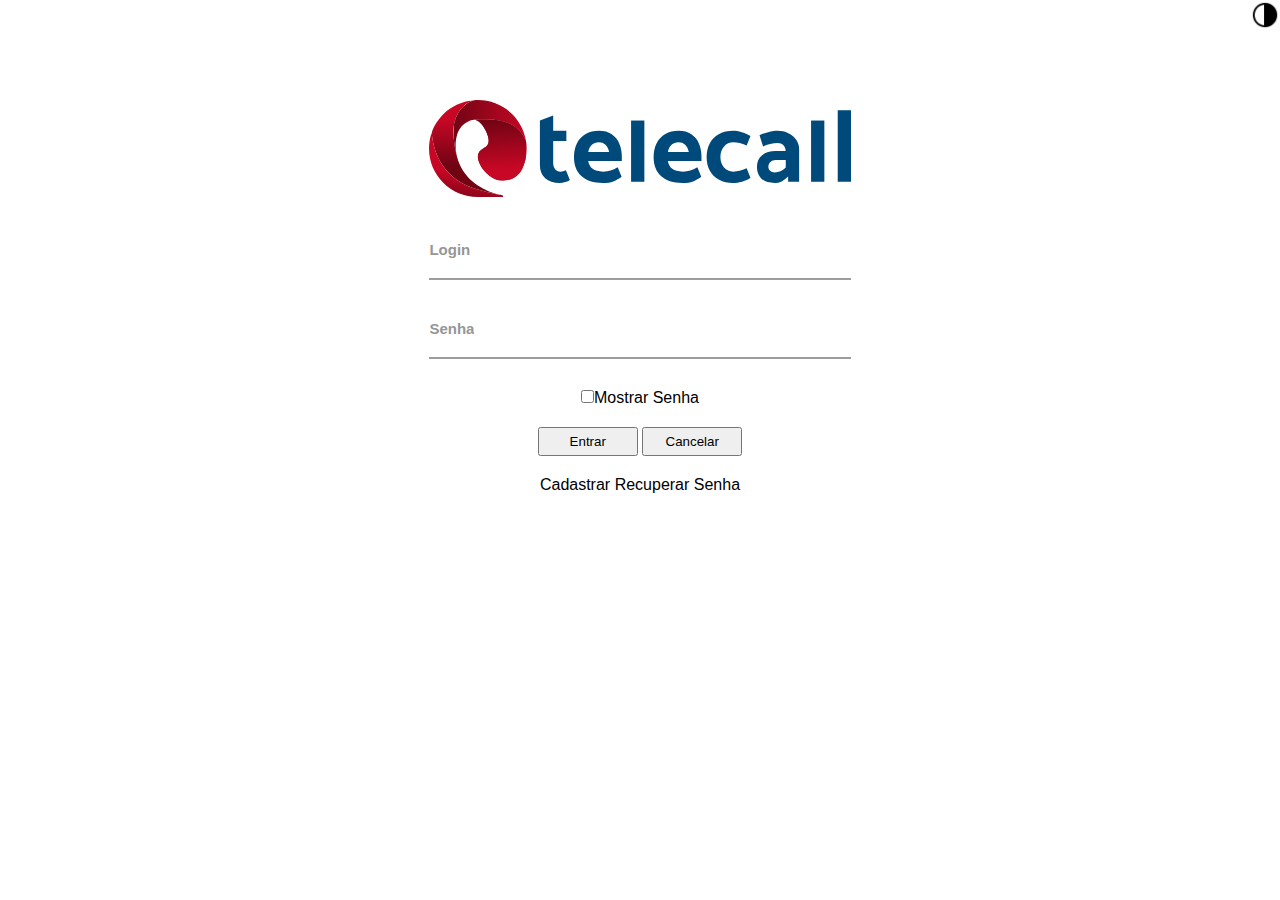
<file: TrabalhoUnisuam/index.html>
<!DOCTYPE html>
<html lang="pt-br">
<head>
    <meta charset="UTF-8">
    <meta name="viewport" content="width=device-width, initial-scale=1.0">
    <title>Telecall</title>
    <link rel="stylesheet" href="./estilo/style.css">
    <link href="https://cdn.jsdelivr.net/npm/bootstrap@5.3.2/dist/css/bootstrap.min.css" rel="stylesheet" integrity="sha384-T3c6CoIi6uLrA9TneNEoa7RxnatzjcDSCmG1MXxSR1GAsXEV/Dwwykc2MPK8M2HN" crossorigin="anonymous">
</head>
<body> 
    <!---------------------------- BOTÕES DE ACESSIBILIDADE------------------------------>
    <div class="btn-acessibilidade">
        <button onclick="myFunction()"><img src="./img/modo-escuro.png" alt="modo noturno"></button>
    <!-- <button onclick="letra()"><img src="acessibilidade.png" alt="modo letra alta"></button> --------->
    </div>

    <!--------------------------------------FORMULÁRIO---------------------------------------------------->
    <form>
        <img src="./img/telecall.svg" alt="telecall logo">
            <div class="input-form">
                <input type="text" name="login"  class="inputs" required>
                <label for="login">Login</label>
            </div>

            <div class="input-form">
                <input type="password" name="senha"  id="senha" class="inputs" required>
                <label for="senha">Senha</label>
           </div>
    <!--------------------------------------MOSTRAR SENHA------------------------------------------------->
           <div class="input-check">
                <input type="checkbox" name="mstrSenha" id="check">Mostrar Senha <br>
           </div>
    <!--------------------------------------BOTÕES DE CADASTRO-------------------------------------------->
            <div class="bnt-form">
                <input type="submit" value="Entrar" class="btn btn-danger">
                <input type="reset" value="Cancelar" class="btn btn-danger">
            </div>
    <!--------------------------------------LINKS DE NAEGAÇÃO--------------------------------------------->
            <div class="links-form">
                <a href="cadastrar.html">Cadastrar</a>
                <a href="#recuperarSenha">Recuperar Senha</a>
            </div>

    </form>
    <!--------------------------------------SCRIPT-------------------------------------------------------->
<script src="./script/acessibilidade.js"></script>
<script>
    const senha = document.getElementById("senha");
    const check = document.getElementById("check");

    check.onchange = function(e)    {
        senha.type = check.checked ? "text" : "password";
    };
</script>
</body>
</html>
</file>
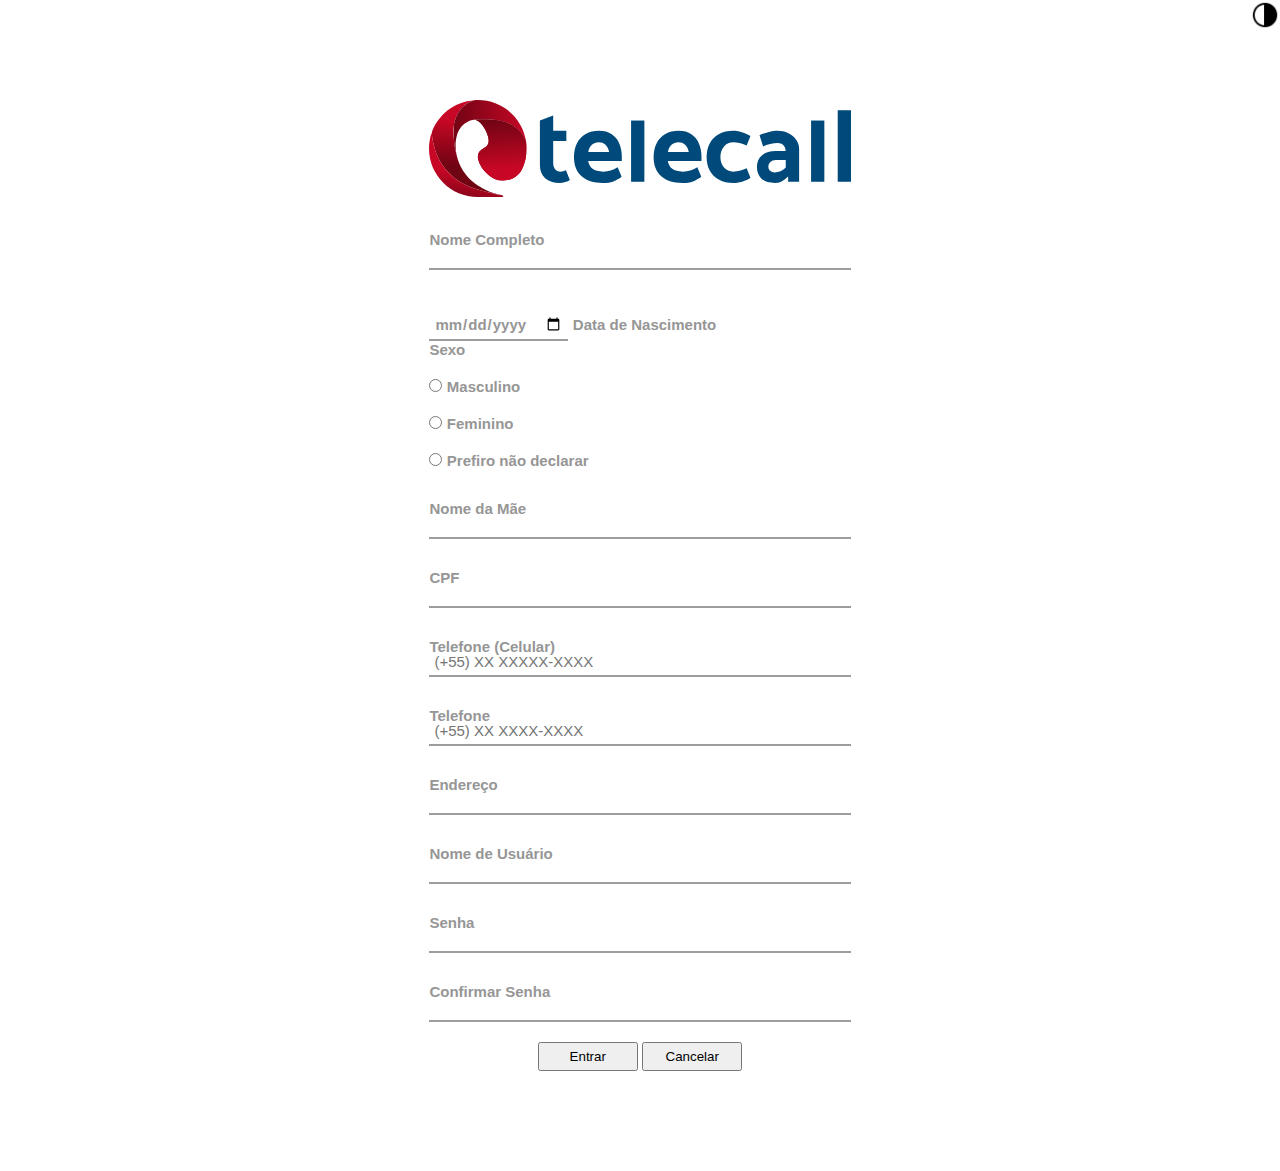
<file: TrabalhoUnisuam/cadastrar.html>
<!DOCTYPE html>
<html lang="pt-">
<head>
    <meta charset="UTF-8">
    <meta name="viewport" content="width=device-width, initial-scale=1.0">
    <link rel="stylesheet" href="./estilo/style1.css">
    <link href="https://cdn.jsdelivr.net/npm/bootstrap@5.3.2/dist/css/bootstrap.min.css" rel="stylesheet" integrity="sha384-T3c6CoIi6uLrA9TneNEoa7RxnatzjcDSCmG1MXxSR1GAsXEV/Dwwykc2MPK8M2HN" crossorigin="anonymous">
    <title>Cadastro</title>
</head>
<body>
     <!---------------------------- BOTÕES DE ACESSIBILIDADE--------------------------------------------->
     <div class="btn-acessibilidade">
        <button onclick="myFunction()"><img src="./img/modo-escuro.png" alt="modo noturno"></button>
    <!--<button onclick="letra()"><img src="acessibilidade.png" alt="modo letra alta"></button> --------->
    </div>
    <form>
        <img src="./img/telecall.svg" class="telecall">
            <div class="input-form">
                <input type="text" name="nome" class="inputs" minlength="15" maxlength="60" required>
                <label for="nome">Nome Completo</label>
            </div>
            <div class="input-date">
                <input type="date" name="data" required >
                <label for="data">Data de Nascimento</label>
            </div>

            <div class="input-radius">
                <label for="sexo">Sexo</label><br>
                <input type="radio" name="sexo" id="masculino" value="masculino">
                <label for="masculino">Masculino</label>
            </div>
            <div class="input-radius">
                <input type="radio" name="sexo" id="feminino" value="feminino">
                <label for="feminino">Feminino</label>
            </div>
            <div class="input-radius">
                <input type="radio" name="sexo" id="pnd" value="pnd">
                <label for="pnd">Prefiro não declarar</label>
            </div>
            <div class="input-form">
                <input type="text" name="materno" required class="inputs">
                <label for="materno">Nome da Mãe</label>
            </div>
            <div class="input-form">
                <input type="text" name="cpf" autocomplete="off" maxlength="14" required class="inputs">
                <label for="cpf">CPF</label>
            </div>
            <div class="input-form">
                <input type="text" name="celular" placeholder="(+55) XX XXXXX-XXXX" maxlength="19" required class="inputs">
                <label for="celular">Telefone (Celular)</label>
            </div>
            <div class="input-form">
                <input type="text" name="telefone" placeholder="(+55) XX XXXX-XXXX" maxlength="18" required class="inputs">
                <label for="telefone">Telefone</label>
            </div>
            <div class="input-form">
                <input type="text" name="endereco" required class="inputs">
                <label for="endereco">Endereço</label>
            </div>
            <div class="input-form">
                <input type="text" name="usuario" maxlength="6" required class="inputs">
                <label for="usuario">Nome de Usuário</label>
            </div>
            <div class="input-form">
                <input type="password" name="senha" autocomplete="off" required class="inputs">
                <label for="senha">Senha</label>
            </div>
            <div class="input-form">
                <input type="password" name="conf_senha" autocomplete="off" required class="inputs">
                <label for="conf_senha">Confirmar Senha</label>
            </div>

<!--------------------------------------BOTÕES DE CADASTRO-------------------------------------------->
            <div class="bnt-form">
                <input type="submit" value="Entrar" class="btn btn-danger">
                <input type="reset" value="Cancelar" class="btn btn-danger">
            </div>

<!--------------------------------------SCRIPT-------------------------------------------------------->
        </form>
        <script src="./script/acessibilidade.js"></script>
    </body>
</html>
</file>
<file: TrabalhoUnisuam/estilo/style.css>
*{
    overflow: hidden;
    padding: 0;
    margin: 0;
    box-sizing: border-box;
    font-family: Verdana, Tahoma, sans-serif;
}

body{
    width: 100%;
    display: flex;
    align-items: center;
    justify-content: center;
    background-color: white;
    color: black;
    transition: background-color 1s ease-in-out;
}

form{
    padding: 100px;
}

input{
    padding: 5px;
}

.input-form{
    width: 100%;
    margin: 30px 0px;
    position: relative;
}

.input-form label{
    margin-top: 10px;
    font-size: 15px;
    font-weight: bold;
    position: absolute;
    left: 0;
    color: rgb(150, 150, 150);
    cursor: text;
    transition: 0.5s ease-in-out;
}

.input-form .inputs{
    width: 100%;
    color: rgb(150, 150, 150);
    border: 0;
    border-bottom: 2px solid rgb(158, 157, 157);
    outline: 0;
    margin-top: 20px;
    font-size: 15px;
    transition: 1s ease-in-out;
}

/* PARA FOCAR UMA LINHA QUANDO CLICADA */
.input-form .inputs:focus,
.input-form .inputs:valid{
    border-bottom: 2px solid rgb(168, 12, 12);
}

/* PARA LABEL DO INPUT TRANSITAR QUANDO O INPUT FOR CLICADO */
.input-form .inputs:focus ~ label,
.input-form .inputs:valid ~ label{
    transform: translateY(-15px);
}

.input-check{
    padding-bottom: 20px;
    text-align: center;
}

.input-check input{
    transition: font-size 0.5s ease;
}

input[type='checkbox'] {
    accent-color: rgb(30, 17, 206);
}
  
.bnt-form input[type="submit"],
.bnt-form input[type="reset"] {
    width: 100px; 
}

.links-form {
    padding-top: 20px;
    text-align: center;
}

.links-form a{
    padding-top: 5px;
    color: black; 
    text-decoration: none;
    margin-right: 20px;
    margin-left: 20px;
    text-align: center; 
    margin: 10px 0;
    transition: 1s ease-in-out;
}

a:hover {
    color: rgb(168, 12, 12);
}

.bnt-form{
    text-align: center;
}

/* .acessivel{
    font-size: 30px;
    font-weight: bold;
    line-height: 1.5;
} 
*/

/* MODO ESCURO */
.dark-mode {
    background-color: #1A1A1A;
    color: white;
  }

.dark-mode .inputs{
    background-color: #1A1A1A;
    color: white;
    border-bottom: 2px solid rgb(255, 255, 255);
    transition: 1s ease-in-out;
}

.dark-mode .input-form label{   
    color: white;
}

.dark-mode .links-form a{
    color: white;
}

button {
    background: transparent;
    border: none;
    padding: 0;
    cursor: pointer;
}

  /* Redimensione os ícones */
button img {
    width: 30px;
    height: 30px;
}

  /* Posicione os botões no canto superior direito */
  .btn-acessibilidade {
    position: absolute;
    top: 0;
    right: 0;
  }
</file>
<file: TrabalhoUnisuam/estilo/style1.css>
*{
    padding: 0;
    margin: 0;
    box-sizing: border-box;
    font-family: Verdana, Tahoma, sans-serif;
}

body{
    width: 100%;
    display: flex;
    align-items: center;
    justify-content: center;
    background-color: white;
    color: black;
    transition: background-color 1s ease-in-out;
}

form{
    padding: 100px;
}

input{
    padding: 5px;
}

.input-form{
    width: 100%;
    margin: 20px 0px;
    position: relative;
}

.input-form label{
    margin-top: 10px;
    font-size: 15px;
    font-weight: bold;
    position: absolute;
    left: 0;
    color: rgb(150, 150, 150);
    cursor: text;
    transition: 0.5s ease-in-out;
}

.input-form .inputs{
    width: 100%;
    color: rgb(150, 150, 150);
    border: 0;
    border-bottom: 2px solid rgb(158, 157, 157);
    outline: 0;
    margin-top: 20px;
    font-size: 15px;
    transition: 1s ease-in-out;
}

/* PARA FOCAR UMA LINHA QUANDO CLICADA */
.input-form .inputs:focus,
.input-form .inputs:valid{
    border-bottom: 2px solid rgb(168, 12, 12);
}

/* PARA LABEL DO INPUT TRANSITAR QUANDO O INPUT FOR CLICADO */
.input-form .inputs:focus ~ label,
.input-form .inputs:valid ~ label{
    transform: translateY(-15px);
}

.bnt-form input[type="submit"],
.bnt-form input[type="reset"] {
    width: 100px; 
}

.links-form {
    padding-top: 20px;
    text-align: center;
}

.links-form a{
    padding-top: 5px;
    color: black; 
    text-decoration: none;
    margin-right: 20px;
    margin-left: 20px;
    text-align: center; 
    margin: 10px 0;
    transition: 1s ease-in-out;
}

a:hover {
    color: rgb(168, 12, 12);
}

.bnt-form{
    text-align: center;
}

/* .acessivel{
    font-size: 30px;
    font-weight: bold;
    line-height: 1.5;
} 
*/

/* MODO ESCURO */
.dark-mode {
    background-color: #1A1A1A;
    color: white;
  }

.dark-mode .inputs{
    background-color:#1A1A1A;
    color: white;
    border-bottom: 2px solid rgb(255, 255, 255);
    transition: 1s ease-in-out;
}

.dark-mode .input-form label{   
    color: white;
}

.dark-mode .links-form a{
    color: white;
}

button {
    background: transparent;
    border: none;
    padding: 0;
    cursor: pointer;
}

  /* Redimensione os ícones */
button img {
    width: 30px;
    height: 30px;
}

  /* Posicione os botões no canto superior direito */
  .btn-acessibilidade {
    position: absolute;
    top: 0;
    right: 0;
  }


.input-date label, .input-date input[type="date"] {
    margin-top: 10px;
    font-size: 15px;
    font-weight: bold;
    position: relative;
    left: 0;
    color: rgb(150, 150, 150);
    cursor: text;
    transition: 0.5s ease-in-out;
}

.input-date input[type="date"] {
    border: 0;
    border-bottom: 2px solid rgb(158, 157, 157);
    outline: 0;
    margin-top: 20px;
    font-size: 15px;
    transition: 1s ease-in-out;
}

/* Para focar o input do tipo "date" quando clicado */
.input-date input[type="date"]:focus {
    border-bottom: 2px solid rgb(168, 12, 12);
}

.input-radius label, .input-radius input[type="radio"] {
    margin-top: 10px;
    font-size: 15px;
    font-weight: bold;
    position: relative;
    left: 0;
    color: rgb(150, 150, 150);
    cursor: pointer;
    transition: 0.5s ease-in-out;
}

.input-radius input[type="radio"] {
    border: 0;
    border-bottom: 2px solid rgb(150, 150, 150);
    outline: 0;
    margin-top: 20px;
    font-size: 15px;
}
</file>
